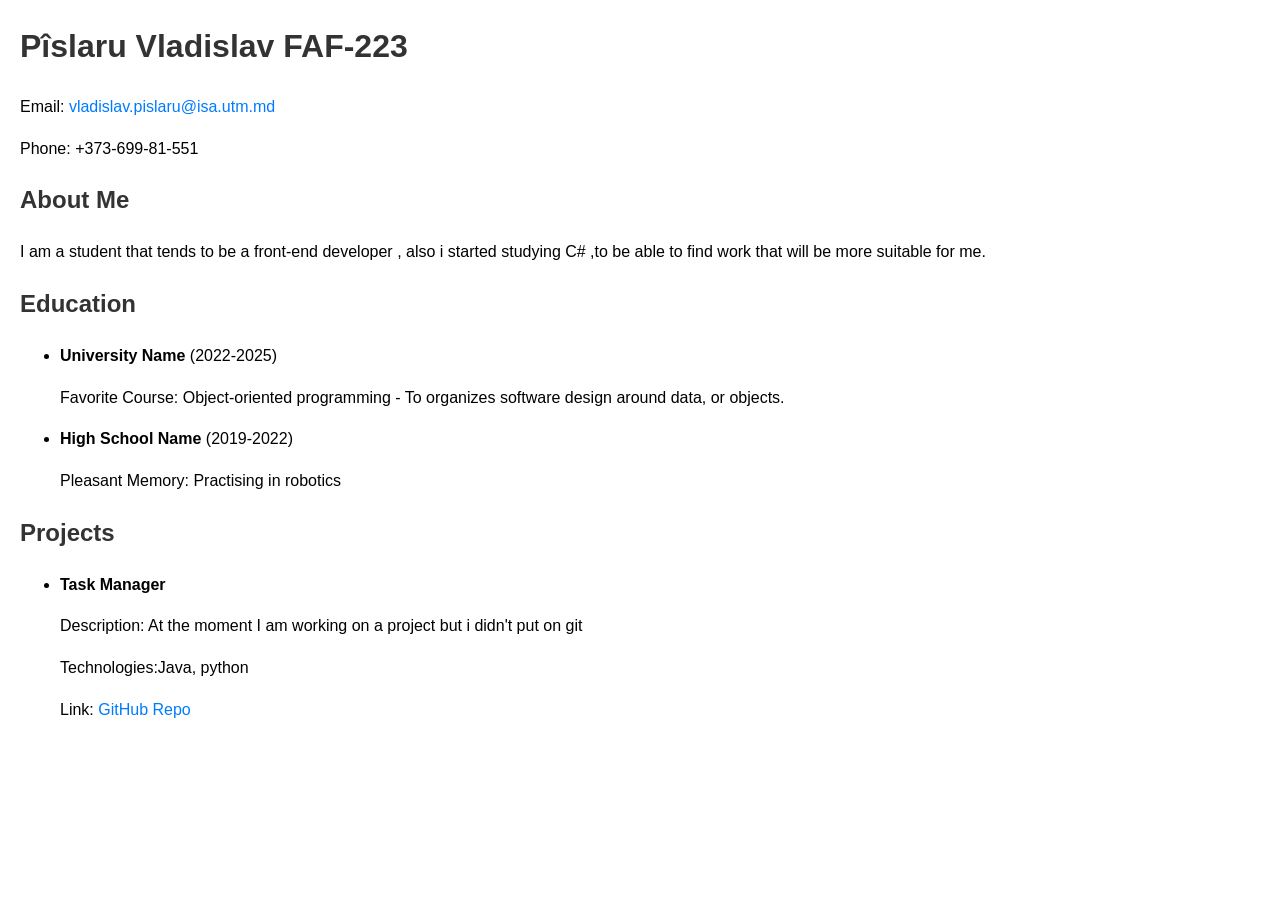
<file: index.html>
<!doctype html>
<html lang="en">
  <head>
    <meta charset="UTF-8" />
    <meta name="viewport" content="width=device-width, initial-scale=1.0" />
    <title>Your Name - CV/Resume</title>
    <style>
      body {
        font-family: Arial, sans-serif;
        margin: 20px;
        line-height: 1.6;
      }
      h1, h2 {
        color: #333;
      }
      a {
        color: #007BFF;
        text-decoration: none;
      }
      a:hover {
        text-decoration: underline;
      }
    </style>
  </head>

  <body>
    <header>
      <h1>Pîslaru Vladislav FAF-223 </h1>
      <p>Email: <a href="mailto:vladislav.pislaru@isa.utm.md">vladislav.pislaru@isa.utm.md</a></p>
      <p>Phone: +373-699-81-551</p>
    </header>

    <section>
      <h2>About Me</h2>
      <p>I am a student that tends to be a front-end developer , also i started studying C# ,to be able to find work that will be more suitable for me.   </p>
    </section>

    <section>
      <h2>Education</h2>
      <ul>
        <li>
          <strong>University Name</strong> (2022-2025)
          <p>Favorite Course: Object-oriented programming - To organizes software design around data, or objects.</p>
        </li>
        <li>
          <strong>High School Name</strong> (2019-2022)
          <p>Pleasant Memory: Practising in robotics </p>
        </li>
      </ul>
    </section>

    <section>
      <h2>Projects</h2>
      <ul>
        <li>
          <strong>Task Manager</strong>
          <p>Description: At the moment I am working on a project but i didn't put on git</p>
          <p>Technologies:Java, python </p>
          <p>Link: <a href="https://github.com/VladNoMore?tab=repositories">GitHub Repo</a></p>
        </li>
      </ul>
    </section>
  </body>
</html>
</file>
